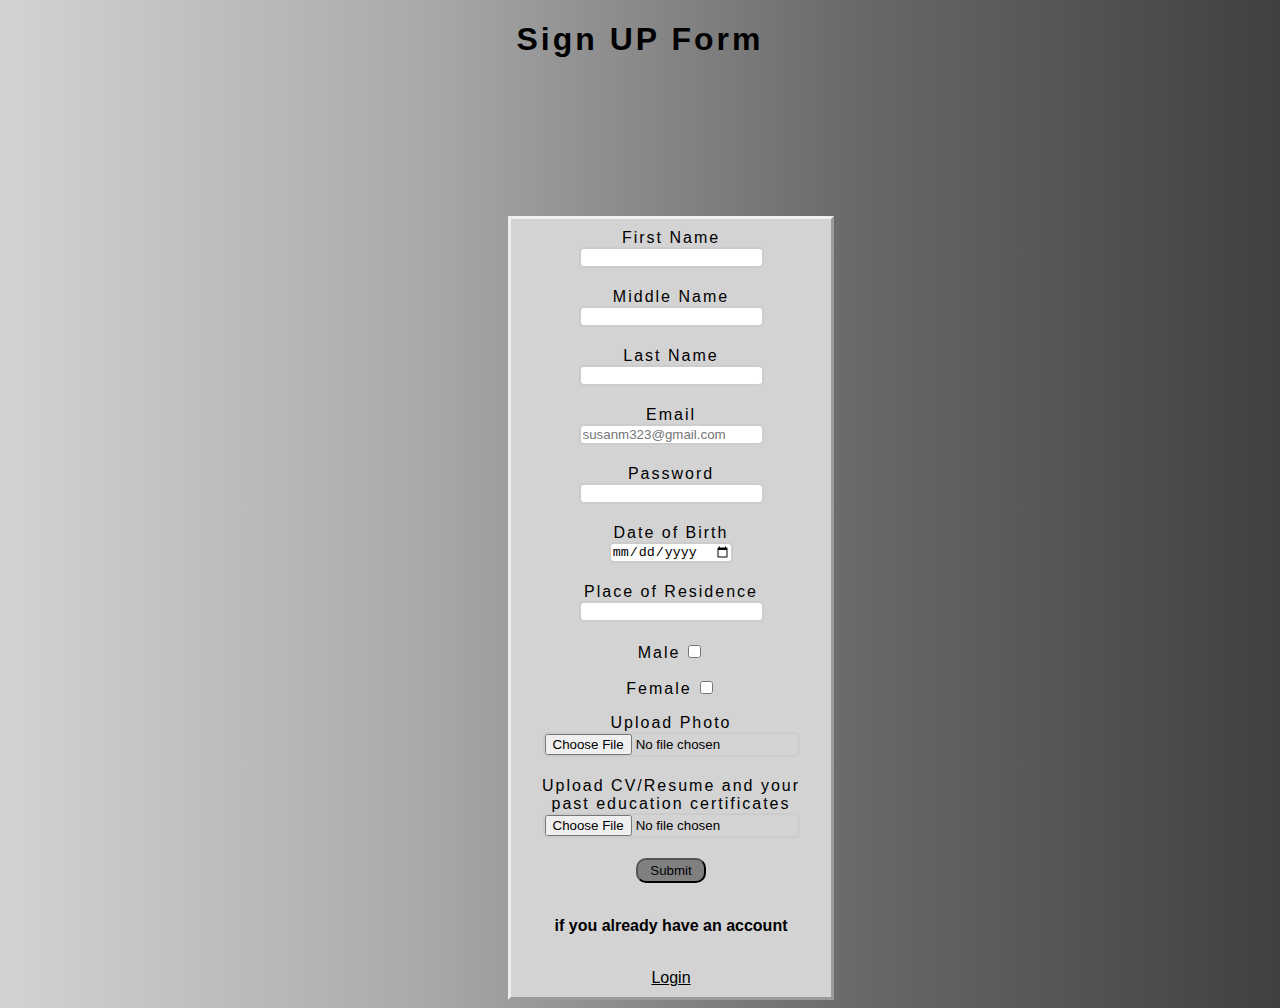
<file: form.html>
<!DOCTYPE html>
<html lang="en">
<head>
    <meta charset="UTF-8">
    <meta name="viewport" content="width=device-width, initial-scale=1.0">
    <title>Document</title>
    <link rel="stylesheet" href="form.css">
</head>
<body>
    <h1>Sign UP Form</h1>
    <br>
    <br>
    <p id="myp"></p>
    <div id="myform">
        <label class="label">First Name</label>
        <br><input class="input" type="text" id="name">
        <br><label class="label">Middle Name</label>
        <br><input class="input" type="text" id="Name">
        <br><label class="label">Last Name</label>
        <br><input class="input" type="text" id="Name">
        <br><label class="label">Email</label>
        <br><input class="input" type="email" id="email" placeholder="susanm323@gmail.com">
         <br><label class="label">Password</label>
        <br><input class="input" type="password" id="password">
        <br><label class="label">Date of Birth</label>
        <br><input class="input" type="date" id="date">
        <br><label class="label">Place of Residence</label>
        <br><input class="input" class="input" type="location" id="location">
        <br><label  class="label">Male</label>
        <input class="input" type="checkbox" id="gender">
        <br><label class="label">Female</label>
        <input class="input" class="input" type="checkbox" id="gender">
    <br><label class="label">Upload Photo</label>
        <br><input class="input" type="file" id="passport">
        <br><label class="label" for="">Upload CV/Resume and your past education certificates</label>
        <br><input class="input" type="file" id="file">
        <br><button id="mysubmit">Submit</button>
        <br>
        <br>
        <h3>if you already have an account</h3> 
        <br><a class="login" href="login">Login</a>  
    </div>
    <footer>

    </footer>
    <script src="form.js"></script>
</body>
</html>
</file>
<file: form.css>
#myform{
    text-align: center;
    margin-top: 100px;
    display: block;
    width: 300px;
    border: radius 5px;
    border-style:outset;
    margin-left: 500px;
    padding: 10px;
    background-color: lightgray;
}
body{
    background: linear-gradient(to right, #d3d3d3, #a9a9a9, #696969, #404040);
;
}
.label{
    font-family:  Helvetica;
    font-size: 1.0em;
    font-weight: 20px;
    letter-spacing: 2px;
}
.input{
    border-radius: 5px;
    box-shadow: gray;
    margin-bottom: 20px;
    width:fit-content;
    border: 2px solid #ccc; 
    transition: border-color 0.3s;
}  
.input:focus {
    border-color: #3498db;       
    outline: none;                
}
@keyframes slideIn {
    from {
        transform: translateX(-100%);
        opacity: 0;
    }
    to {
        transform: translateX(0);
        opacity: 1;
    }
}
h1{
    font-family: Arial;
    letter-spacing: 3px;
    color: black;
    text-align: center;
    animation: slideIn 2s ease-in-out ;
}
button{
    border-radius: 10px;
    color: black;
    background-color: gray;
    height: 25px;
    width: 70px;
    cursor: pointer;
    transition: background-color 0.3s ease, transform 0.2s ease;
}
button:hover{
    background-color: aliceblue;   /* Darker color on hover */
    transform: scale(1.05);  

}
.login{
    font-family: Helvetica;
    font-weight: 100;
    margin-bottom: 10px;
    font-size: 1.0em;
    color: black;
}
.login:hover{
    background-color: aliceblue;
}
h3{
    font-family: Arial;
    font-size: 1.0em;
}
@keyframes slideIn {
    from {
        transform: translateX(-100%);
        opacity: 0;
    }
    to {
        transform: translateX(0);
        opacity: 1;
    }
}
p{
    font-family: Arial;
    font-size: 2.0em;
    text-align: center;
    animation: slideIn 2s ease-in-out ;
}
</file>
